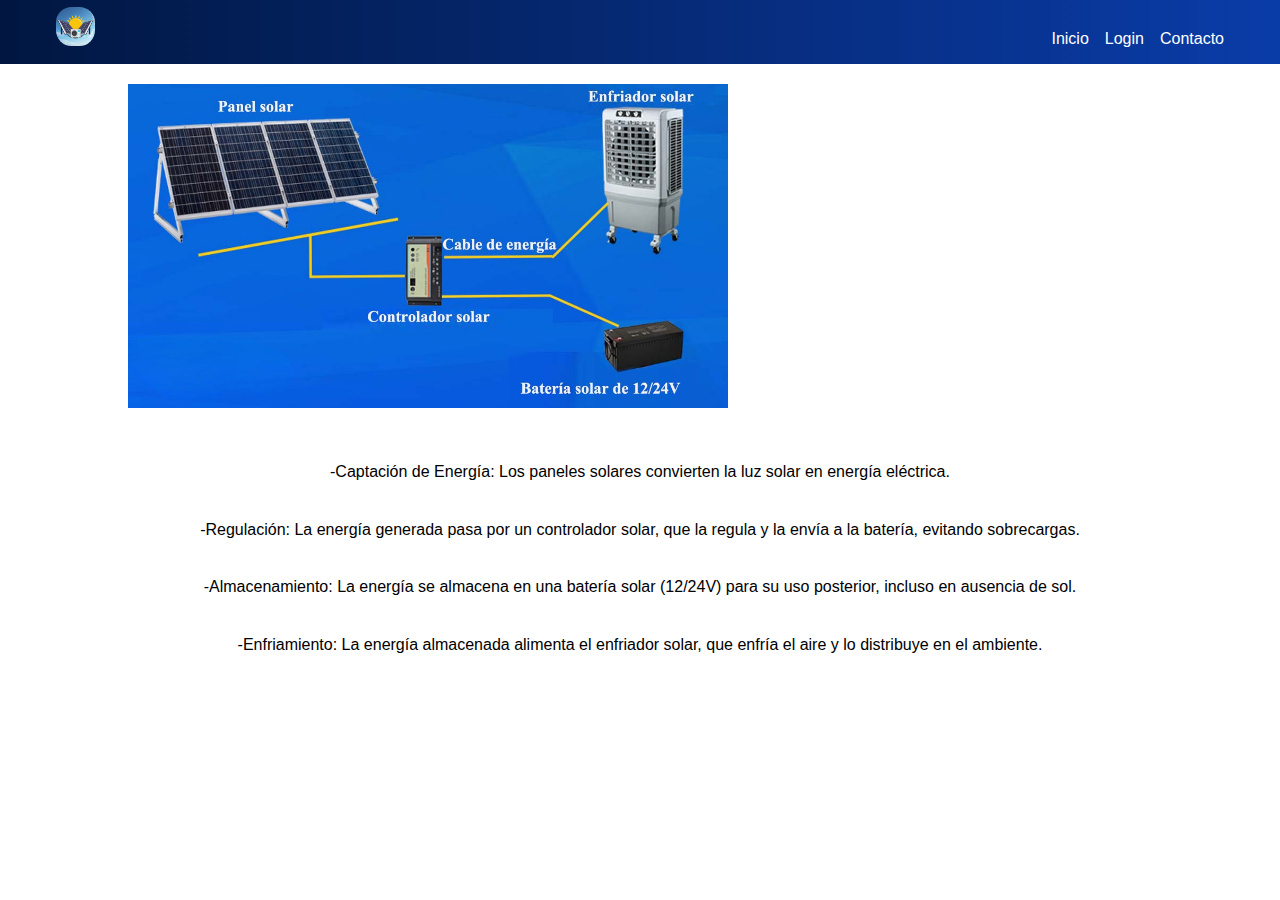
<file: funci.html>
<!DOCTYPE html>
<html lang="en">
<head>
    <meta charset="UTF-8">
    <meta name="viewport" content="width=device-width, initial-scale=1.0">
    <link rel="stylesheet" href="funci.css">
    <title>Funcionamiento</title>
</head>
<body>
    <header>
    <nav>
        <div class="logo"><img src="logo2.jpg" alt="" style="width: 4%; border-radius: 40%; margin-top: 7px; margin-bottom: 5px;"></div>
        <ul>
        <li><a href="index.html">Inicio</a></li>
        <li><a href="">Login</a></li>
        <li><a href="">Contacto</a></li>
    </ul>
    </nav>
</header>
    <section class="sec1">
<img src="funci.jpg" alt="">
    </section>

    <section class="sec2">

    </section>
    <p>
        -Captación de Energía: Los paneles solares convierten la luz solar en energía eléctrica. <br> <br>
    
        -Regulación: La energía generada pasa por un controlador solar, que la regula y la envía a la batería, evitando sobrecargas. <br><br>
        
        -Almacenamiento: La energía se almacena en una batería solar (12/24V) para su uso posterior, incluso en ausencia de sol. <br><br>
        
        -Enfriamiento: La energía almacenada alimenta el enfriador solar, que enfría el aire y lo distribuye en el ambiente.</p>
</body>
</html>
</file>
<file: funci.css>
*{
    box-sizing: border-box;
    margin: 0;
    padding: 0;
}
body{
    font-family: 'Lucida Sans', 'Lucida Sans Regular', 'Lucida Grande', 'Lucida Sans Unicode', Geneva, Verdana, sans-serif;
    line-height: 1.8;
   
}
header{
    background: linear-gradient(to right, rgb(1, 23, 65), rgb(10, 60, 168));
color: rgb(0, 0, 0);
padding: 0;
}
nav{
    display: flex;
    justify-content: space-between;
    align-items: center;
    max-width: 1200px;
    margin: 0 auto;
    padding: 0 1rem;
}

nav .logo{
    font-size: 1.5rem;
}
nav ul {
    list-style: none;
    display: flex;
}
nav ul li {
    margin-left: 1rem;
    margin-top: 15px;
}
nav ul li a {
    color: #ffffff;
    text-decoration: none;
    padding: 0.5 rem 1 rem;
    transition: background 0.3s;
}
nav ul li a:hover{
background-color: white;
border-radius: 4px;

}


.sec1{
  justify-content: center;
  margin-top: 20px;
margin-left: 10%;
margin-right: 10%;
}
.sec1 img {
    width: 600px;
    border: none;
}

p{
    text-align: center;
    justify-content: left;
    margin-top: 40px
}
</file>
